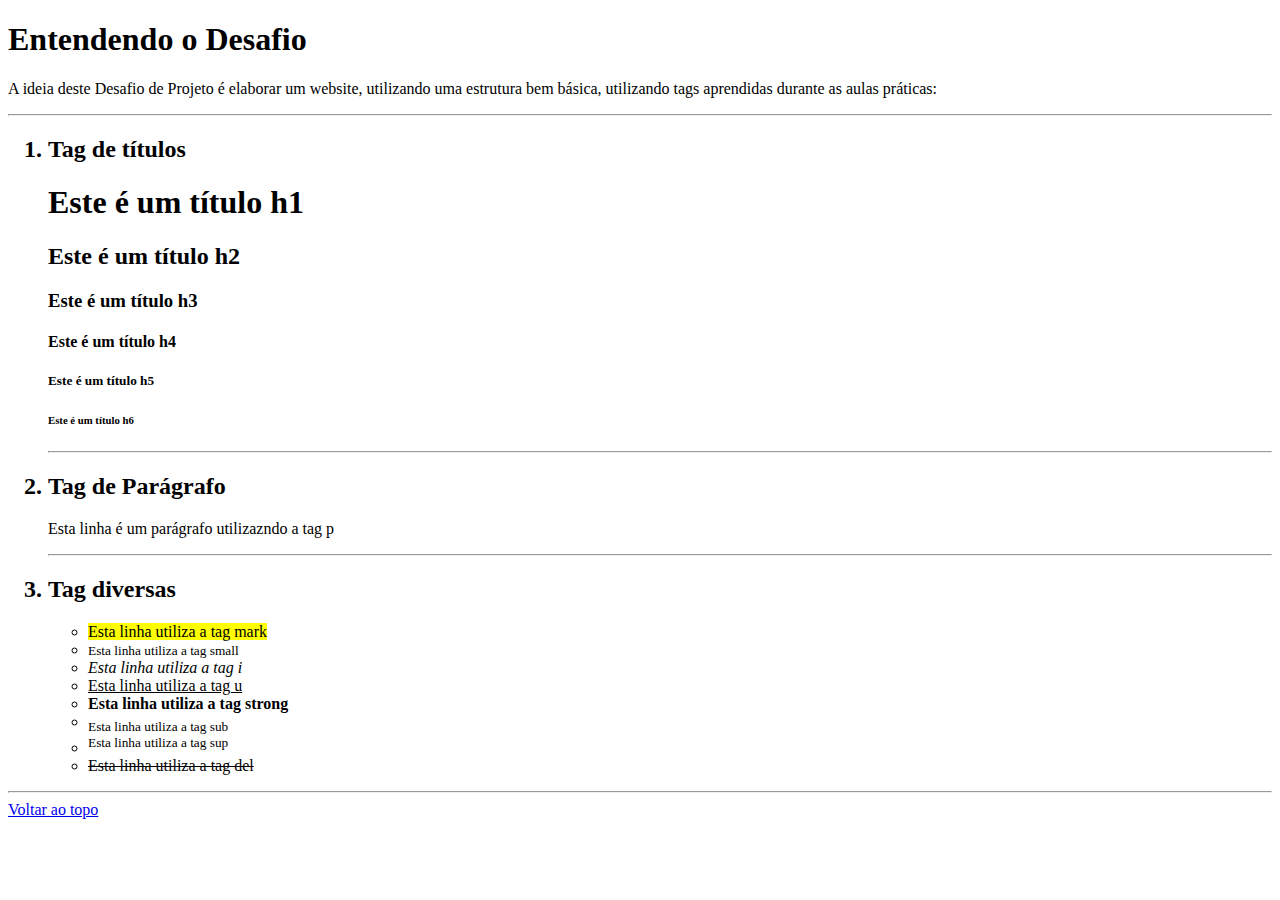
<file: Desafios/index.html>
<!DOCTYPE html>
<html lang="en">
<head>
    <meta charset="UTF-8">
    <meta name="viewport" content="width=device-width, initial-scale=1.0">
    <title>Document</title>
</head>
<body>

    <h1 id="topo">Entendendo o Desafio</h1>
 
<p>A ideia deste Desafio de Projeto é elaborar um website, utilizando uma estrutura bem básica, utilizando tags aprendidas durante as aulas práticas:</p>
 
<hr>

<ol>
    <h2><li>Tag de títulos</h2>
        
            <p> <h1>Este é um título h1</h1> 
                <h2>Este é um título h2</h2>
                <h3>Este é um título h3</h3>
                <h4>Este é um título h4</h4>
                <h5>Este é um título h5</h5>
                <h6>Este é um título h6</h6>
            </p>
    </li>
    <hr>
    <h2><li>Tag de Parágrafo</h2>
            <p>Esta linha é um parágrafo utilizazndo a tag p</p>
    </li>
    <hr>
    <h2><li>Tag diversas</h2>
        <ul>
            <li><mark>Esta linha utiliza a tag mark</mark></li>
            <li><small>Esta linha utiliza a tag small</small></li>
            <li><i>Esta linha utiliza a tag i</i></li>
            <li><u>Esta linha utiliza a tag u</u></li>
            <li><strong>Esta linha utiliza a tag strong</strong></li>
            <li><sub>Esta linha utiliza a tag sub</sub></li>
            <li><sup>Esta linha utiliza a tag sup</sup></li>
            <li><del>Esta linha utiliza a tag del</del></li>
        </ul>      
    </li>
</ol>
<hr>
<a href="#topo">Voltar ao topo</a>

</html>
</file>
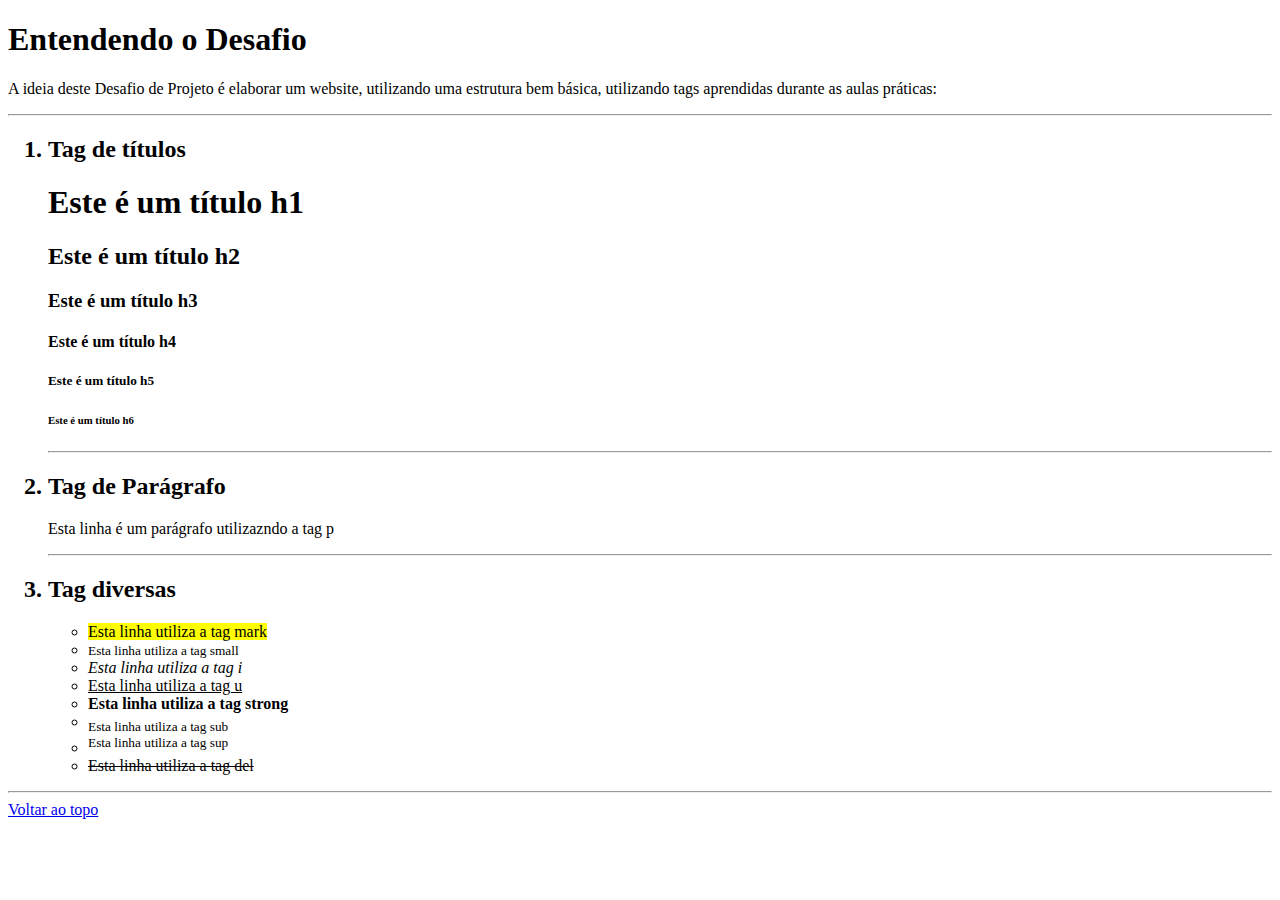
<file: Desafios/Desafio_1/index.html>
<!DOCTYPE html>
<html lang="en">
<head>
    <meta charset="UTF-8">
    <meta name="viewport" content="width=device-width, initial-scale=1.0">
    <title>Desafio 1</title>
</head>
<body>

    <h1 id="topo">Entendendo o Desafio</h1>
 
<p>A ideia deste Desafio de Projeto é elaborar um website, utilizando uma estrutura bem básica, utilizando tags aprendidas durante as aulas práticas:</p>
 
<hr>

<ol>
    <h2><li>Tag de títulos</h2>
        
            <p> <h1>Este é um título h1</h1> 
                <h2>Este é um título h2</h2>
                <h3>Este é um título h3</h3>
                <h4>Este é um título h4</h4>
                <h5>Este é um título h5</h5>
                <h6>Este é um título h6</h6>
            </p>
    </li>
    <hr>
    <h2><li>Tag de Parágrafo</h2>
            <p>Esta linha é um parágrafo utilizazndo a tag p</p>
    </li>
    <hr>
    <h2><li>Tag diversas</h2>
        <ul>
            <li><mark>Esta linha utiliza a tag mark</mark></li>
            <li><small>Esta linha utiliza a tag small</small></li>
            <li><i>Esta linha utiliza a tag i</i></li>
            <li><u>Esta linha utiliza a tag u</u></li>
            <li><strong>Esta linha utiliza a tag strong</strong></li>
            <li><sub>Esta linha utiliza a tag sub</sub></li>
            <li><sup>Esta linha utiliza a tag sup</sup></li>
            <li><del>Esta linha utiliza a tag del</del></li>
        </ul>      
    </li>
</ol>
<hr>
<a href="#topo">Voltar ao topo</a>

</html>
</file>
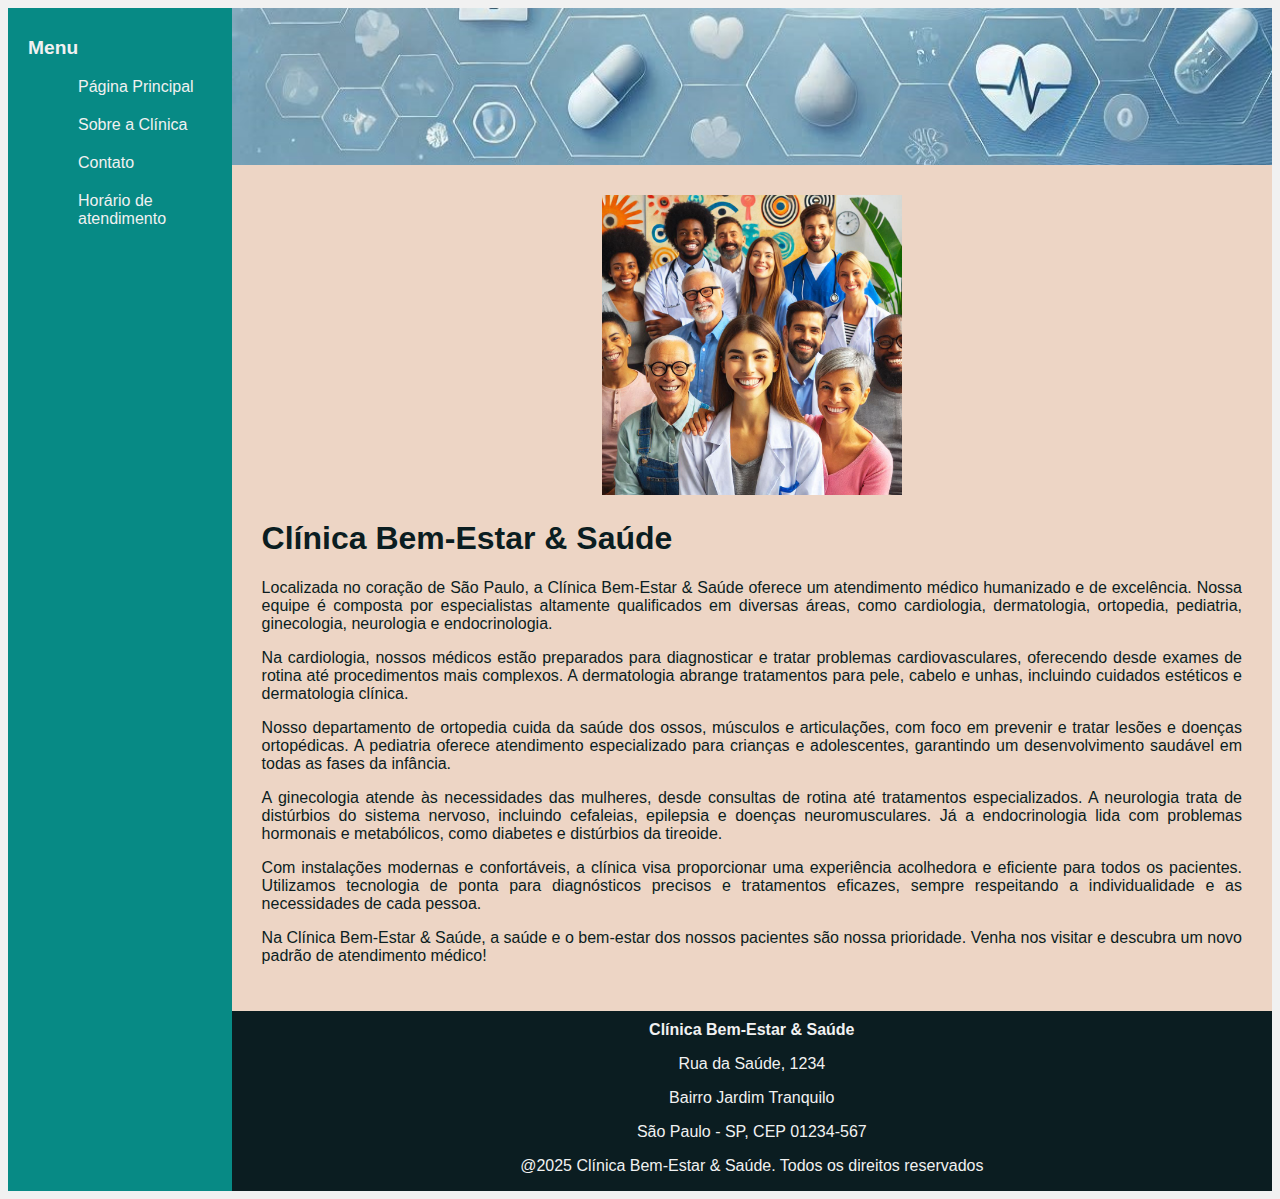
<file: Desafios/Desafio_2/index.html>
<!DOCTYPE html>
<html lang="en">
<head>
    <meta charset="UTF-8">
    <meta name="viewport" content="width=device-width, initial-scale=1.0">
    <title>Desafio 2</title>
    <link rel="stylesheet" href="./style.css">
</head>
<body>
    <div class="wrapper">
        <div class="menu">
            <p>Menu</p>
            <ul>
                <li><a href="index.html">Página Principal</a></li>
                <li><a href="about.html">Sobre a Clínica</a></li>
                <li><a href="contact.html">Contato</a></li>
                <li><a href="opening.html">Horário de atendimento</a></li>
            </ul>
        </div>
        <div class="main">
            <div class="header">
                <img src="./assets/header.png" alt="" width="100%" height="100%">
            </div>
            <div class="content">
                <div class="content-img">
                    <img src="./assets/staff.png" alt="Medicos e pacientes de diferentes etinias e sexo sorrindo" width="" height="300px" >
                </div>
                <h1>Clínica Bem-Estar & Saúde</h1>
                <p>Localizada no coração de São Paulo, a Clínica Bem-Estar & Saúde oferece um atendimento médico humanizado e de excelência. 
                    Nossa equipe é composta por especialistas altamente qualificados em diversas áreas, como cardiologia, dermatologia, ortopedia, 
                    pediatria, ginecologia, neurologia e endocrinologia.</p>
                <p>Na cardiologia, nossos médicos estão preparados para diagnosticar e tratar problemas cardiovasculares, oferecendo desde exames de rotina até procedimentos mais complexos. 
                    A dermatologia abrange tratamentos para pele, cabelo e unhas, incluindo cuidados estéticos e dermatologia clínica.</p>
                <p>Nosso departamento de ortopedia cuida da saúde dos ossos, músculos e articulações, com foco em prevenir e tratar lesões e doenças ortopédicas. 
                    A pediatria oferece atendimento especializado para crianças e adolescentes, garantindo um desenvolvimento saudável em todas as fases da infância.</p>
                <p>A ginecologia atende às necessidades das mulheres, desde consultas de rotina até tratamentos especializados. A neurologia trata de distúrbios do sistema nervoso, incluindo cefaleias, epilepsia e doenças neuromusculares. 
                    Já a endocrinologia lida com problemas hormonais e metabólicos, como diabetes e distúrbios da tireoide.</p>
                <p>Com instalações modernas e confortáveis, a clínica visa proporcionar uma experiência acolhedora e eficiente para todos os pacientes. 
                    Utilizamos tecnologia de ponta para diagnósticos precisos e tratamentos eficazes, sempre respeitando a individualidade e as necessidades de cada pessoa.</p>
                <p>Na Clínica Bem-Estar & Saúde, a saúde e o bem-estar dos nossos pacientes são nossa prioridade. Venha nos visitar e descubra um novo padrão de atendimento médico!</p>

            </div>
            <div class="footer">
                <strong>Clínica Bem-Estar & Saúde</strong>
                <p>Rua da Saúde, 1234</p>
                <p>Bairro Jardim Tranquilo</p>
                <p>São Paulo - SP, CEP 01234-567</p>
                <p>@2025 Clínica Bem-Estar & Saúde. Todos os direitos reservados</p>
            </div>
        </div>
    </div>
</body>
</html>
</file>
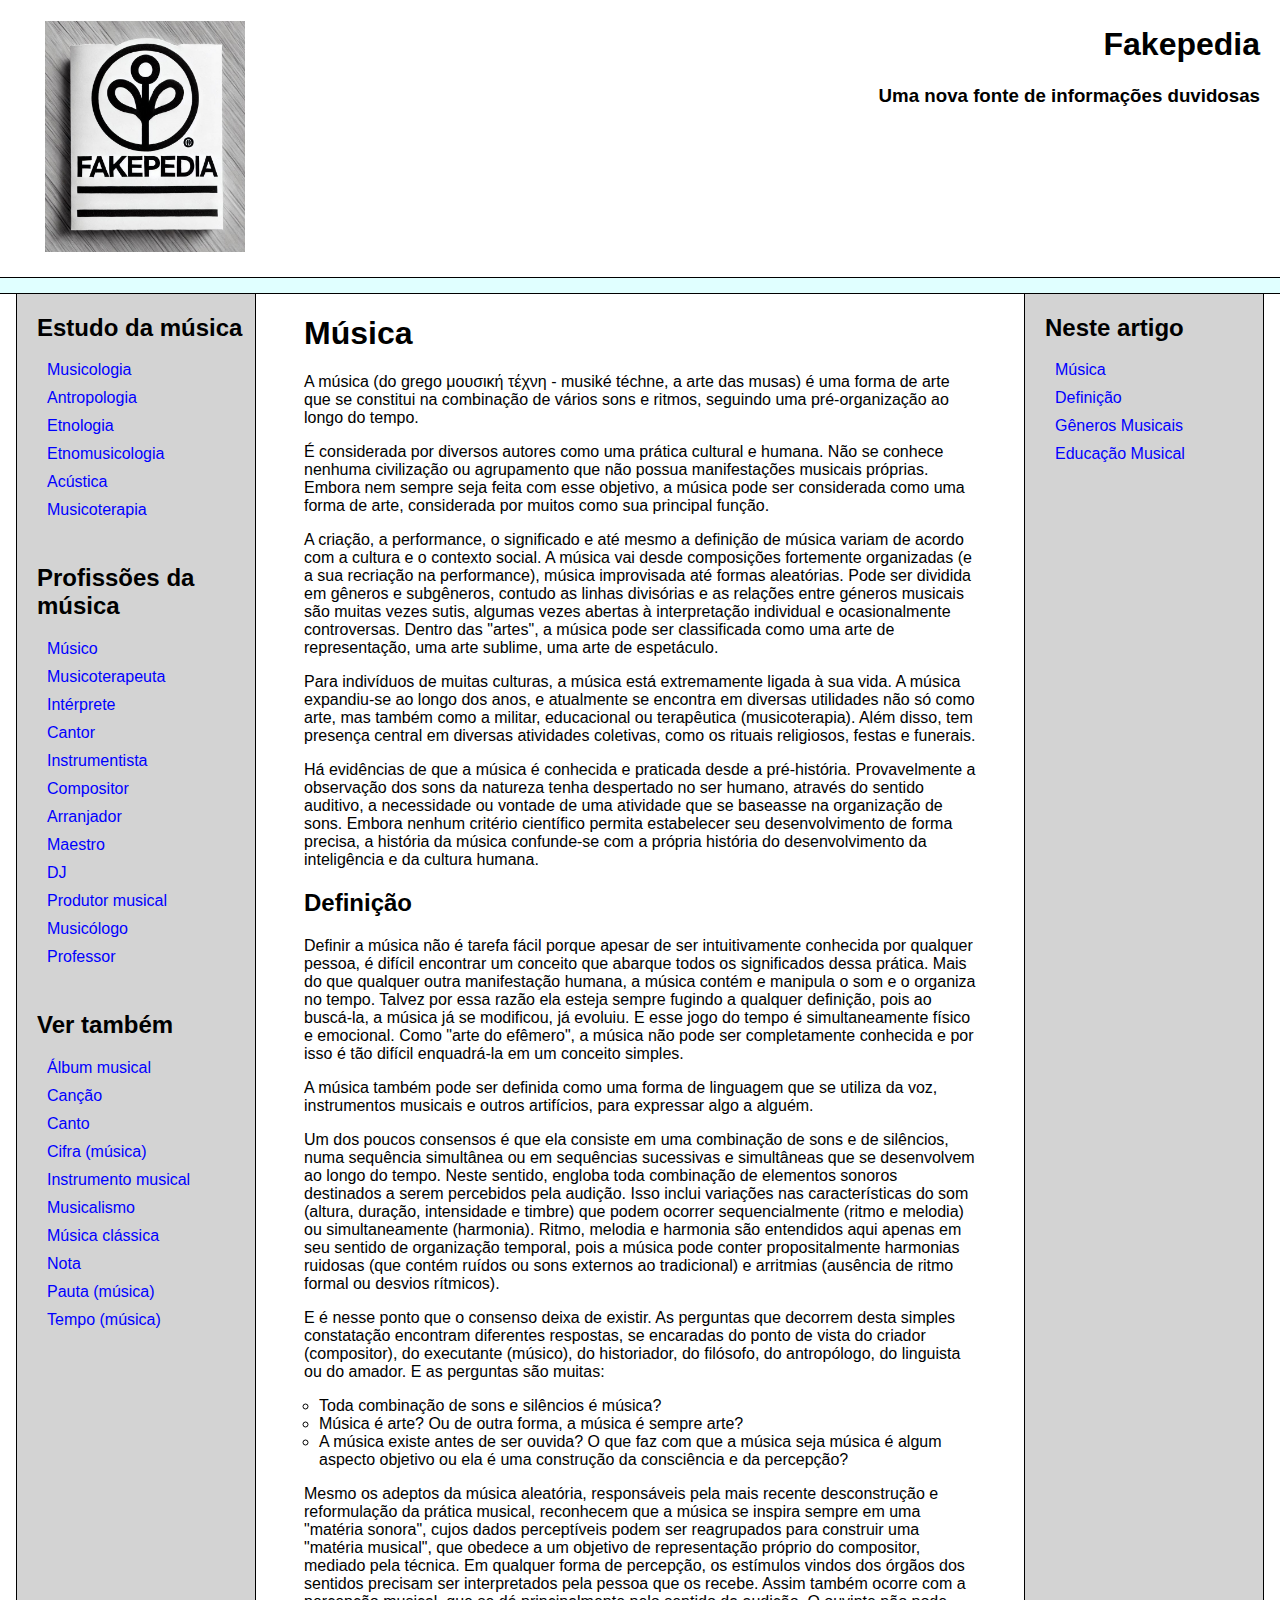
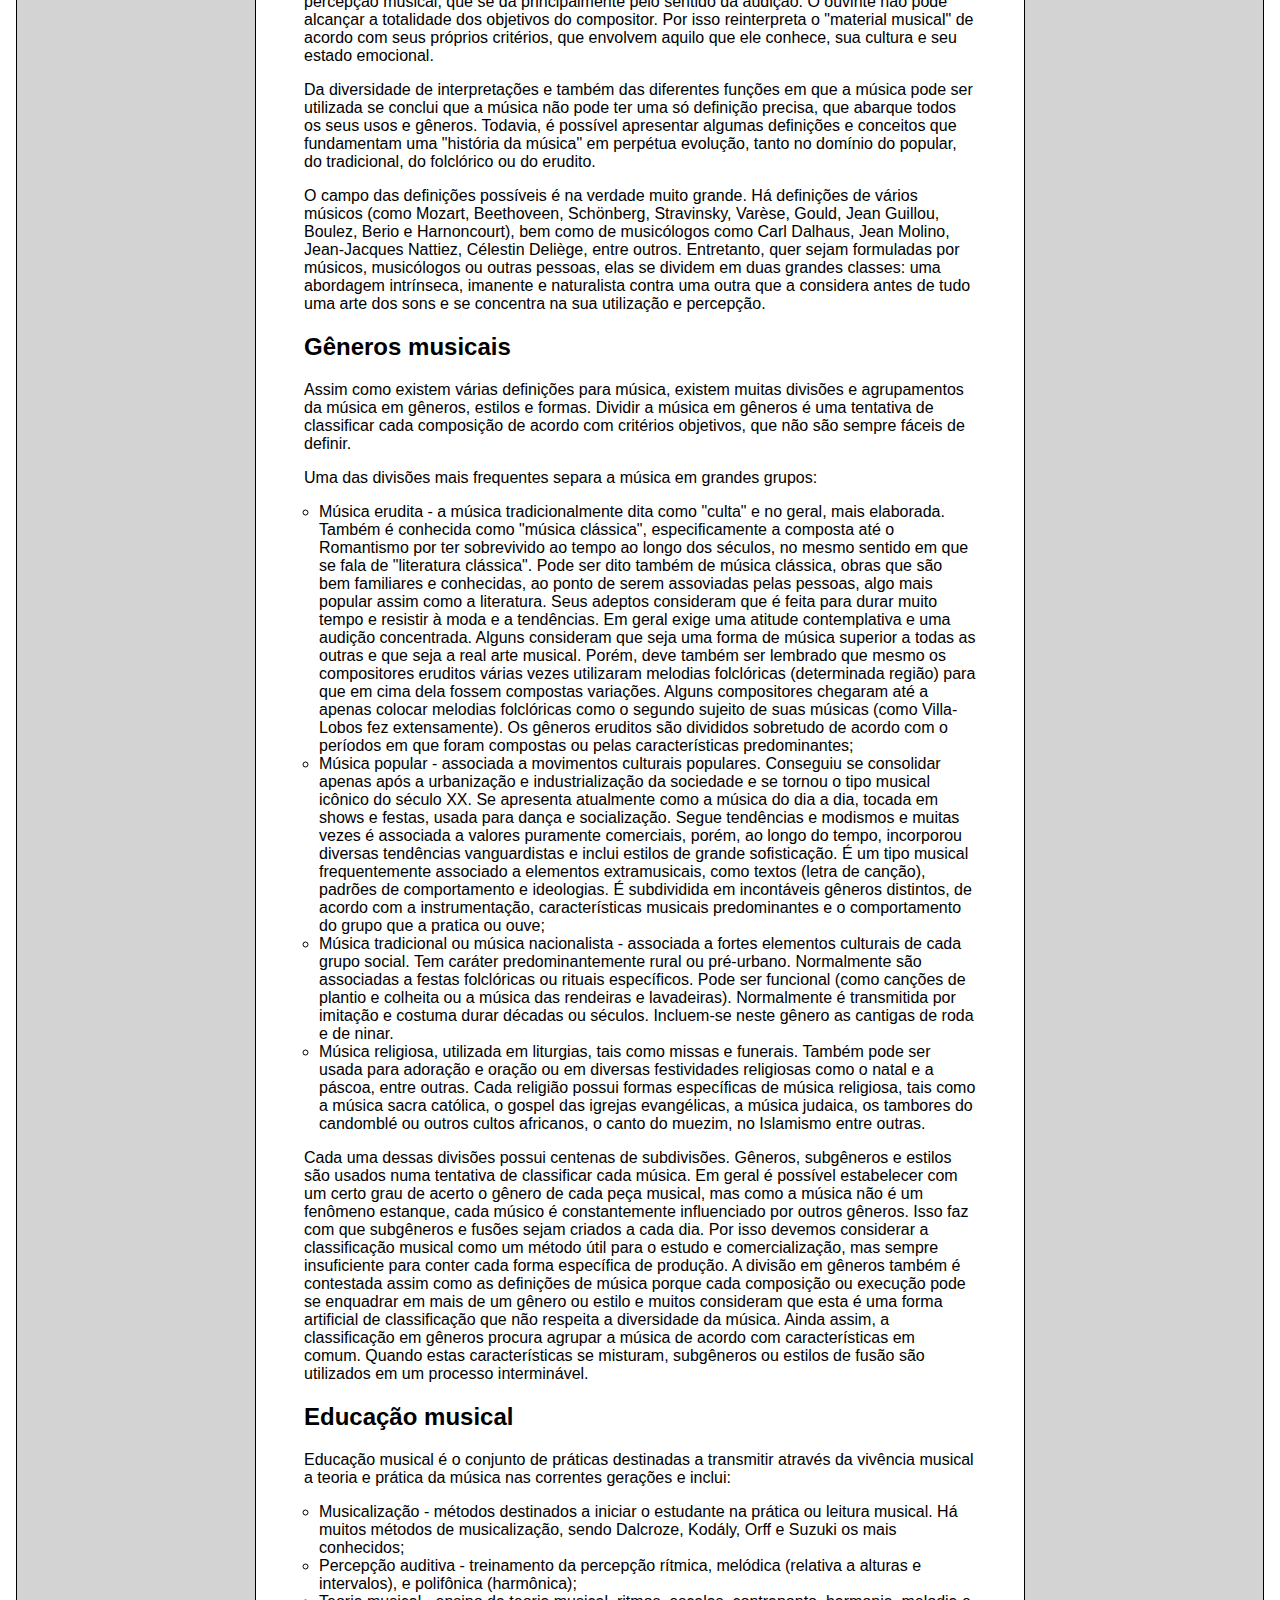
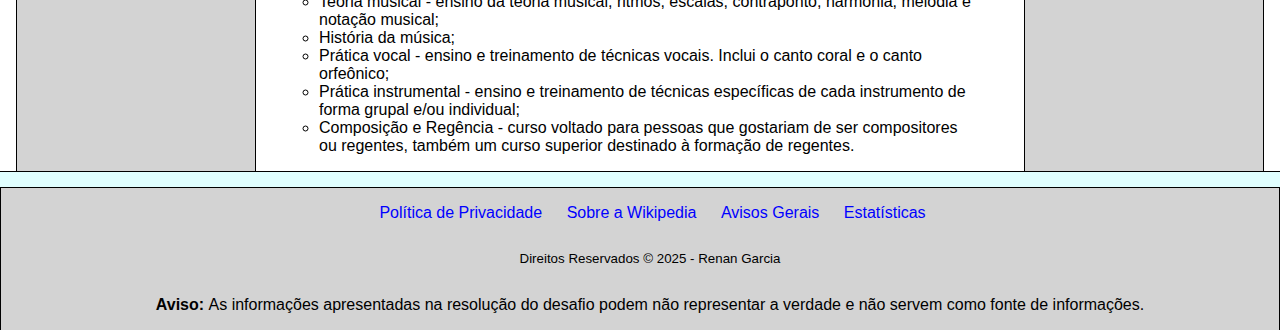
<file: Desafios/Desafio_3/index.html>
<!DOCTYPE html>
<html lang="pt-br">

<head>
    <meta charset="UTF-8">
    <meta http-equiv="X-UA-Compatible" content="IE=edge">
    <meta name="viewport" content="width=device-width, initial-scale=1.0">
    <title>Fakepedia - Musica</title>
    <link rel="stylesheet" href="assets/css/style.css">
</head>

<body>
    <header>
            <figure class="logo">
                <img src="assets/images/logo.png" width="200" />
            </figure>
            <div class="fakepedia">
                <h1>Fakepedia</h1>
                <h3>Uma nova fonte de informações duvidosas</h3>
            </div>
    </header>

    <div class="bar"></div>

    <div class="content">
        <nav class="sidebar">
            <h2>Estudo da música</h2>
            <ul>
                <li><a href="https://pt.wikipedia.org/wiki/Musicologia">Musicologia</a></li>
                <li><a href="https://pt.wikipedia.org/wiki/Antropologia">Antropologia</a></li>
                <li><a href="https://pt.wikipedia.org/wiki/Etnologia">Etnologia</a></li>
                <li><a href="https://pt.wikipedia.org/wiki/Etnomusicologia">Etnomusicologia</a></li>
                <li><a href="https://pt.wikipedia.org/wiki/Ac%C3%BAstica">Acústica</a></li>
                <li><a href="https://pt.wikipedia.org/wiki/Musicoterapia">Musicoterapia</a></li>
            </ul>
            <h2>Profissões da música</h2>
            <ul>
                <li><a href="https://pt.wikipedia.org/wiki/M%C3%BAsico">Músico</a></li>
                <li><a href="https://pt.wikipedia.org/wiki/Musicoterapeuta">Musicoterapeuta</a></li>
                <li><a href="https://pt.wikipedia.org/wiki/Int%C3%A9rprete">Intérprete</a></li>
                <li><a href="https://pt.wikipedia.org/wiki/Cantor">Cantor</a></li>
                <li><a href="https://pt.wikipedia.org/wiki/Instrumentista">Instrumentista</a></li>
                <li><a href="https://pt.wikipedia.org/wiki/Compositor">Compositor</a></li>
                <li><a href="https://pt.wikipedia.org/wiki/Arranjador">Arranjador</a></li>
                <li><a href="https://pt.wikipedia.org/wiki/Maestro">Maestro</a></li>
                <li><a href="https://pt.wikipedia.org/wiki/DJ">DJ</a></li>
                <li><a href="https://pt.wikipedia.org/wiki/Produtor_musical">Produtor musical</a></li>
                <li><a href="https://pt.wikipedia.org/wiki/Music%C3%B3logo">Musicólogo</a></li>
                <li><a href="https://pt.wikipedia.org/wiki/Professor">Professor</a></li>
            </ul>
            <h2>Ver também</h2>
            <ul>
                <li><a href="https://pt.wikipedia.org/wiki/%C3%81lbum_musical">Álbum musical</a></li>
                <li><a href="https://pt.wikipedia.org/wiki/Can%C3%A7%C3%A3o">Canção</a></li>
                <li><a href="https://pt.wikipedia.org/wiki/Vocal">Canto</a></li>
                <li><a href="https://pt.wikipedia.org/wiki/Cifra_(m%C3%BAsica)">Cifra (música)</a></li>
                <li><a href="https://pt.wikipedia.org/wiki/Instrumento_musical">Instrumento musical</a></li>
                <li><a href="https://pt.wikipedia.org/wiki/Musicalismo">Musicalismo</a></li>
                <li><a href="https://pt.wikipedia.org/wiki/M%C3%BAsica_cl%C3%A1ssica">Música clássica</a></li>
                <li><a href="https://pt.wikipedia.org/wiki/Nota">Nota</a></li>
                <li><a href="https://pt.wikipedia.org/wiki/Pauta_(m%C3%BAsica)">Pauta (música)</a></li>
                <li><a href="https://pt.wikipedia.org/wiki/Tempo_(m%C3%BAsica)">Tempo (música)</a></li>
            </ul>
        </nav>

        <main>
            <article>
                <h1 id="musica">Música</h1>
                <p>A música (do grego μουσική τέχνη - musiké téchne, a arte das musas) é uma forma de arte que se constitui na combinação de vários sons e ritmos, seguindo uma pré-organização ao longo do tempo.</p>
                <p>É considerada por diversos autores como uma prática cultural e humana. Não se conhece nenhuma civilização ou agrupamento que não possua manifestações musicais próprias. Embora nem sempre seja feita com esse objetivo, a música pode ser considerada como uma forma de arte, considerada por muitos como sua principal função.</p>
                <p>A criação, a performance, o significado e até mesmo a definição de música variam de acordo com a cultura e o contexto social. A música vai desde composições fortemente organizadas (e a sua recriação na performance), música improvisada até formas aleatórias. Pode ser dividida em gêneros e subgêneros, contudo as linhas divisórias e as relações entre géneros musicais são muitas vezes sutis, algumas vezes abertas à interpretação individual e ocasionalmente controversas. Dentro das "artes", a música pode ser classificada como uma arte de representação, uma arte sublime, uma arte de espetáculo.</p>
                <p>Para indivíduos de muitas culturas, a música está extremamente ligada à sua vida. A música expandiu-se ao longo dos anos, e atualmente se encontra em diversas utilidades não só como arte, mas também como a militar, educacional ou terapêutica (musicoterapia). Além disso, tem presença central em diversas atividades coletivas, como os rituais religiosos, festas e funerais.</p>
                <p>Há evidências de que a música é conhecida e praticada desde a pré-história. Provavelmente a observação dos sons da natureza tenha despertado no ser humano, através do sentido auditivo, a necessidade ou vontade de uma atividade que se baseasse na organização de sons. Embora nenhum critério científico permita estabelecer seu desenvolvimento de forma precisa, a história da música confunde-se com a própria história do desenvolvimento da inteligência e da cultura humana.</p>
                <h2 id="definicao">Definição</h2>
                <p>Definir a música não é tarefa fácil porque apesar de ser intuitivamente conhecida por qualquer pessoa, é difícil encontrar um conceito que abarque todos os significados dessa prática. Mais do que qualquer outra manifestação humana, a música contém e manipula o som e o organiza no tempo. Talvez por essa razão ela esteja sempre fugindo a qualquer definição, pois ao buscá-la, a música já se modificou, já evoluiu. E esse jogo do tempo é simultaneamente físico e emocional. Como "arte do efêmero", a música não pode ser completamente conhecida e por isso é tão difícil enquadrá-la em um conceito simples.</p>
                <p>A música também pode ser definida como uma forma de linguagem que se utiliza da voz, instrumentos musicais e outros artifícios, para expressar algo a alguém.</p>
                <p>Um dos poucos consensos é que ela consiste em uma combinação de sons e de silêncios, numa sequência simultânea ou em sequências sucessivas e simultâneas que se desenvolvem ao longo do tempo. Neste sentido, engloba toda combinação de elementos sonoros destinados a serem percebidos pela audição. Isso inclui variações nas características do som (altura, duração, intensidade e timbre) que podem ocorrer sequencialmente (ritmo e melodia) ou simultaneamente (harmonia). Ritmo, melodia e harmonia são entendidos aqui apenas em seu sentido de organização temporal, pois a música pode conter propositalmente harmonias ruidosas (que contém ruídos ou sons externos ao tradicional) e arritmias (ausência de ritmo formal ou desvios rítmicos).</p>
                <p>E é nesse ponto que o consenso deixa de existir. As perguntas que decorrem desta simples constatação encontram diferentes respostas, se encaradas do ponto de vista do criador (compositor), do executante (músico), do historiador, do filósofo, do antropólogo, do linguista ou do amador. E as perguntas são muitas:</p>
                <ul>
                    <li>Toda combinação de sons e silêncios é música?</li>
                    <li>Música é arte? Ou de outra forma, a música é sempre arte?</li>
                    <li>A música existe antes de ser ouvida? O que faz com que a música seja música é algum aspecto objetivo ou ela é uma construção da consciência e da percepção?</li>
                </ul>
                <p>Mesmo os adeptos da música aleatória, responsáveis pela mais recente desconstrução e reformulação da prática musical, reconhecem que a música se inspira sempre em uma "matéria sonora", cujos dados perceptíveis podem ser reagrupados para construir uma "matéria musical", que obedece a um objetivo de representação próprio do compositor, mediado pela técnica. Em qualquer forma de percepção, os estímulos vindos dos órgãos dos sentidos precisam ser interpretados pela pessoa que os recebe. Assim também ocorre com a percepção musical, que se dá principalmente pelo sentido da audição. O ouvinte não pode alcançar a totalidade dos objetivos do compositor. Por isso reinterpreta o "material musical" de acordo com seus próprios critérios, que envolvem aquilo que ele conhece, sua cultura e seu estado emocional.</p>
                <p>Da diversidade de interpretações e também das diferentes funções em que a música pode ser utilizada se conclui que a música não pode ter uma só definição precisa, que abarque todos os seus usos e gêneros. Todavia, é possível apresentar algumas definições e conceitos que fundamentam uma "história da música" em perpétua evolução, tanto no domínio do popular, do tradicional, do folclórico ou do erudito.</p>
                <p>O campo das definições possíveis é na verdade muito grande. Há definições de vários músicos (como Mozart, Beethoveen, Schönberg, Stravinsky, Varèse, Gould, Jean Guillou, Boulez, Berio e Harnoncourt), bem como de musicólogos como Carl Dalhaus, Jean Molino, Jean-Jacques Nattiez, Célestin Deliège, entre outros. Entretanto, quer sejam formuladas por músicos, musicólogos ou outras pessoas, elas se dividem em duas grandes classes: uma abordagem intrínseca, imanente e naturalista contra uma outra que a considera antes de tudo uma arte dos sons e se concentra na sua utilização e percepção.</p>
                <h2 id="generos">Gêneros musicais</h2>
                <p>Assim como existem várias definições para música, existem muitas divisões e agrupamentos da música em gêneros, estilos e formas. Dividir a música em gêneros é uma tentativa de classificar cada composição de acordo com critérios objetivos, que não são sempre fáceis de definir.</p>
                <p>Uma das divisões mais frequentes separa a música em grandes grupos:</p>
                <ul>
                    <li>Música erudita - a música tradicionalmente dita como "culta" e no geral, mais elaborada. Também é conhecida como "música clássica", especificamente a composta até o Romantismo por ter sobrevivido ao tempo ao longo dos séculos, no mesmo sentido em que se fala de "literatura clássica". Pode ser dito também de música clássica, obras que são bem familiares e conhecidas, ao ponto de serem assoviadas pelas pessoas, algo mais popular assim como a literatura. Seus adeptos consideram que é feita para durar muito tempo e resistir à moda e a tendências. Em geral exige uma atitude contemplativa e uma audição concentrada. Alguns consideram que seja uma forma de música superior a todas as outras e que seja a real arte musical. Porém, deve também ser lembrado que mesmo os compositores eruditos várias vezes utilizaram melodias folclóricas (determinada região) para que em cima dela fossem compostas variações. Alguns compositores chegaram até a apenas colocar melodias folclóricas como o segundo sujeito de suas músicas (como Villa-Lobos fez extensamente). Os gêneros eruditos são divididos sobretudo de acordo com o períodos em que foram compostas ou pelas características predominantes;</li>
                    <li>Música popular - associada a movimentos culturais populares. Conseguiu se consolidar apenas após a urbanização e industrialização da sociedade e se tornou o tipo musical icônico do século XX. Se apresenta atualmente como a música do dia a dia, tocada em shows e festas, usada para dança e socialização. Segue tendências e modismos e muitas vezes é associada a valores puramente comerciais, porém, ao longo do tempo, incorporou diversas tendências vanguardistas e inclui estilos de grande sofisticação. É um tipo musical frequentemente associado a elementos extramusicais, como textos (letra de canção), padrões de comportamento e ideologias. É subdividida em incontáveis gêneros distintos, de acordo com a instrumentação, características musicais predominantes e o comportamento do grupo que a pratica ou ouve;</li>
                    <li>Música tradicional ou música nacionalista - associada a fortes elementos culturais de cada grupo social. Tem caráter predominantemente rural ou pré-urbano. Normalmente são associadas a festas folclóricas ou rituais específicos. Pode ser funcional (como canções de plantio e colheita ou a música das rendeiras e lavadeiras). Normalmente é transmitida por imitação e costuma durar décadas ou séculos. Incluem-se neste gênero as cantigas de roda e de ninar.</li>
                    <li>Música religiosa, utilizada em liturgias, tais como missas e funerais. Também pode ser usada para adoração e oração ou em diversas festividades religiosas como o natal e a páscoa, entre outras. Cada religião possui formas específicas de música religiosa, tais como a música sacra católica, o gospel das igrejas evangélicas, a música judaica, os tambores do candomblé ou outros cultos africanos, o canto do muezim, no Islamismo entre outras.</li>
                </ul>
                <p>Cada uma dessas divisões possui centenas de subdivisões. Gêneros, subgêneros e estilos são usados numa tentativa de classificar cada música. Em geral é possível estabelecer com um certo grau de acerto o gênero de cada peça musical, mas como a música não é um fenômeno estanque, cada músico é constantemente influenciado por outros gêneros. Isso faz com que subgêneros e fusões sejam criados a cada dia. Por isso devemos considerar a classificação musical como um método útil para o estudo e comercialização, mas sempre insuficiente para conter cada forma específica de produção. A divisão em gêneros também é contestada assim como as definições de música porque cada composição ou execução pode se enquadrar em mais de um gênero ou estilo e muitos consideram que esta é uma forma artificial de classificação que não respeita a diversidade da música. Ainda assim, a classificação em gêneros procura agrupar a música de acordo com características em comum. Quando estas características se misturam, subgêneros ou estilos de fusão são utilizados em um processo interminável.</p>
                <h2 id="educacao">Educação musical</h2>
                <p>Educação musical é o conjunto de práticas destinadas a transmitir através da vivência musical a teoria e prática da música nas correntes gerações e inclui:</p>
                <ul>
                    <li>Musicalização - métodos destinados a iniciar o estudante na prática ou leitura musical. Há muitos métodos de musicalização, sendo Dalcroze, Kodály, Orff e Suzuki os mais conhecidos;</li>
                    <li>Percepção auditiva - treinamento da percepção rítmica, melódica (relativa a alturas e intervalos), e polifônica (harmônica);</li>
                    <li>Teoria musical - ensino da teoria musical, ritmos, escalas, contraponto, harmonia, melodia e notação musical;</li>
                    <li>História da música;</li>
                    <li>Prática vocal - ensino e treinamento de técnicas vocais. Inclui o canto coral e o canto orfeônico;</li>
                    <li>Prática instrumental - ensino e treinamento de técnicas específicas de cada instrumento de forma grupal e/ou individual;</li>
                    <li>Composição e Regência - curso voltado para pessoas que gostariam de ser compositores ou regentes, também um curso superior destinado à formação de regentes.</li>
                </ul>
            </article>
        </main>

        <nav class="navanchors">

            <h2>Neste artigo</h2>
            <ul>
                <li><a href="#musica">Música</a></li>
                <li><a href="#definicao">Definição</a></li>
                <li><a href="#generos">Gêneros Musicais</a></li>
                <li><a href="#educacao">Educação Musical</a></li>
            </ul>
        </nav>
    </div>

    <footer>
        <div class="bar"></div>
            <nav class="navfooter">
                <ul>
                    <li><a href="https://foundation.wikimedia.org/wiki/Special:MyLanguage/Policy:Privacy_policy/pt-br">Política de Privacidade</a></li>
                    <li><a href="https://pt.wikipedia.org/wiki/Wikip%C3%A9dia:Sobre">Sobre a Wikipedia</a></li>
                    <li><a href="https://pt.wikipedia.org/wiki/Wikip%C3%A9dia:Aviso_geral">Avisos Gerais</a></li>
                    <li><a href="https://stats.wikimedia.org/#/pt.wikipedia.org">Estatísticas</a></li>
                </ul>
                <small><p>Direitos Reservados &copy; 2025 - Renan Garcia</p></small>
                <p><strong>Aviso: </strong>As informações apresentadas na resolução do desafio podem não representar a verdade e não servem como fonte de informações.</p></strong>
            </nav>
    </footer>
</body>

</html>
</file>
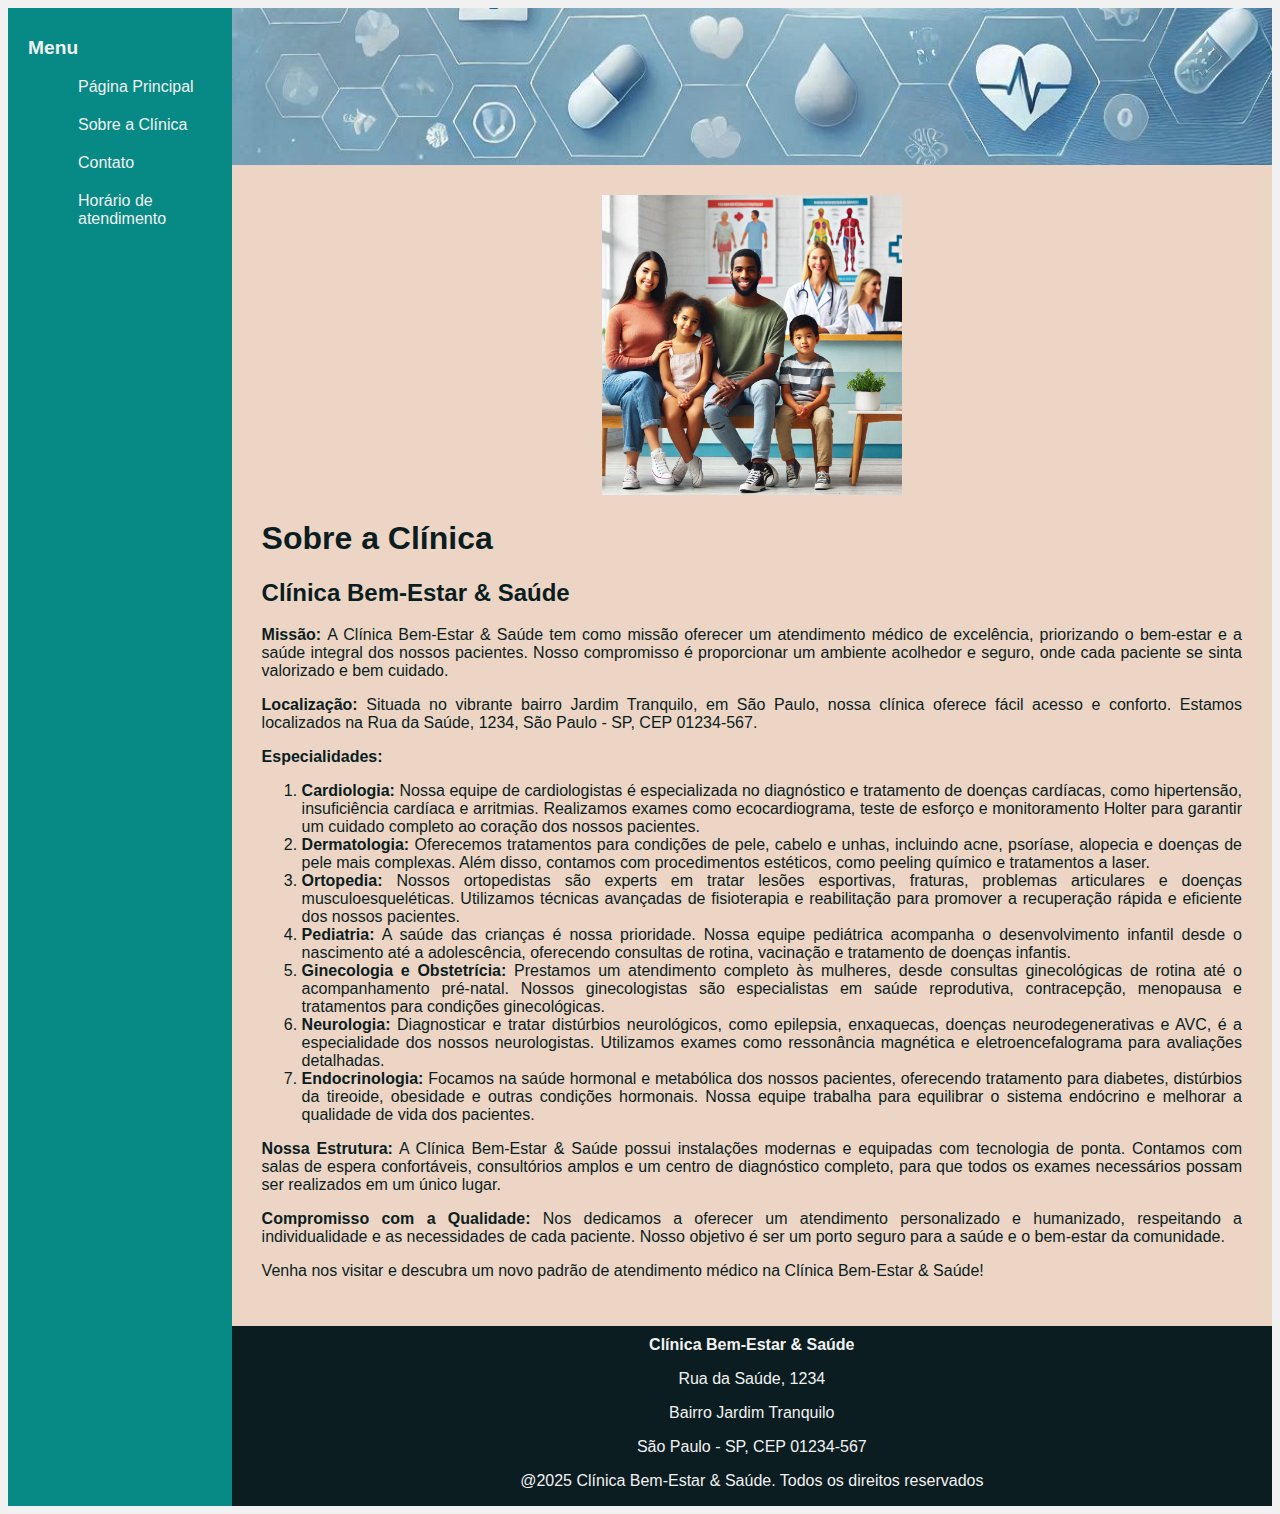
<file: Desafios/Desafio_2/about.html>
<!DOCTYPE html>
<html lang="en">
<head>
    <meta charset="UTF-8">
    <meta name="viewport" content="width=device-width, initial-scale=1.0">
    <title>Desafio 2</title>
    <link rel="stylesheet" href="./style.css">
</head>
<body>
    <div class="wrapper">
        <div class="menu">
            <p>Menu</p>
            <ul>
                <li><a href="index.html">Página Principal</a></li>
                <li><a href="about.html">Sobre a Clínica</a></li>
                <li><a href="contact.html">Contato</a></li>
                <li><a href="opening.html">Horário de atendimento</a></li>
            </ul>
        </div>
        <div class="main">
            <div class="header">
                <img src="./assets/header.png" alt="" width="100%" height="100%">
            </div>
            <div class="content">
                <div class="content-img">
                    <img src="./assets/img2.png" alt="Familia sendo atendida na clinica medica" width="" height="300px" >
                </div>
                <h1>Sobre a Clínica</h1>
                <h2>Clínica Bem-Estar & Saúde</h2>
                <p> <strong>Missão: </strong>A Clínica Bem-Estar & Saúde tem como missão oferecer um atendimento médico de excelência, priorizando o bem-estar e a saúde integral dos nossos pacientes. Nosso compromisso é proporcionar um ambiente acolhedor e seguro, onde cada paciente se sinta valorizado e bem cuidado.</p>
                
                <p><strong>Localização: </strong>Situada no vibrante bairro Jardim Tranquilo, em São Paulo, nossa clínica oferece fácil acesso e conforto. Estamos localizados na Rua da Saúde, 1234, São Paulo - SP, CEP 01234-567.</p>
                
                <p><strong>Especialidades:</strong></p>
                <ol>
                    <li><strong>Cardiologia:</strong> Nossa equipe de cardiologistas é especializada no diagnóstico e tratamento de doenças cardíacas, como hipertensão, insuficiência cardíaca e arritmias. Realizamos exames como ecocardiograma, teste de esforço e monitoramento Holter para garantir um cuidado completo ao coração dos nossos pacientes.</li>
                    <li><strong>Dermatologia:</strong> Oferecemos tratamentos para condições de pele, cabelo e unhas, incluindo acne, psoríase, alopecia e doenças de pele mais complexas. Além disso, contamos com procedimentos estéticos, como peeling químico e tratamentos a laser.</li>
                    <li><strong>Ortopedia:</strong> Nossos ortopedistas são experts em tratar lesões esportivas, fraturas, problemas articulares e doenças musculoesqueléticas. Utilizamos técnicas avançadas de fisioterapia e reabilitação para promover a recuperação rápida e eficiente dos nossos pacientes.</li>
                    <li><strong>Pediatria:</strong> A saúde das crianças é nossa prioridade. Nossa equipe pediátrica acompanha o desenvolvimento infantil desde o nascimento até a adolescência, oferecendo consultas de rotina, vacinação e tratamento de doenças infantis.</li>
                    <li><strong>Ginecologia e Obstetrícia: </strong>Prestamos um atendimento completo às mulheres, desde consultas ginecológicas de rotina até o acompanhamento pré-natal. Nossos ginecologistas são especialistas em saúde reprodutiva, contracepção, menopausa e tratamentos para condições ginecológicas.</li>
                    <li><strong>Neurologia: </strong>Diagnosticar e tratar distúrbios neurológicos, como epilepsia, enxaquecas, doenças neurodegenerativas e AVC, é a especialidade dos nossos neurologistas. Utilizamos exames como ressonância magnética e eletroencefalograma para avaliações detalhadas.</li>
                    <li><strong>Endocrinologia: </strong>Focamos na saúde hormonal e metabólica dos nossos pacientes, oferecendo tratamento para diabetes, distúrbios da tireoide, obesidade e outras condições hormonais. Nossa equipe trabalha para equilibrar o sistema endócrino e melhorar a qualidade de vida dos pacientes.</li>
                </ol>
                <p><strong>Nossa Estrutura:</strong> A Clínica Bem-Estar & Saúde possui instalações modernas e equipadas com tecnologia de ponta. Contamos com salas de espera confortáveis, consultórios amplos e um centro de diagnóstico completo, para que todos os exames necessários possam ser realizados em um único lugar.</p>
                <p><strong>Compromisso com a Qualidade:</strong> Nos dedicamos a oferecer um atendimento personalizado e humanizado, respeitando a individualidade e as necessidades de cada paciente. Nosso objetivo é ser um porto seguro para a saúde e o bem-estar da comunidade.</p>
                <p>Venha nos visitar e descubra um novo padrão de atendimento médico na Clínica Bem-Estar & Saúde!</p>
            </div>
            <div class="footer">
                <strong>Clínica Bem-Estar & Saúde</strong>
                <p>Rua da Saúde, 1234</p>
                <p>Bairro Jardim Tranquilo</p>
                <p>São Paulo - SP, CEP 01234-567</p>
                <p>@2025 Clínica Bem-Estar & Saúde. Todos os direitos reservados</p>
            </div>
        </div>
    </div>
</body>
</html>
</file>
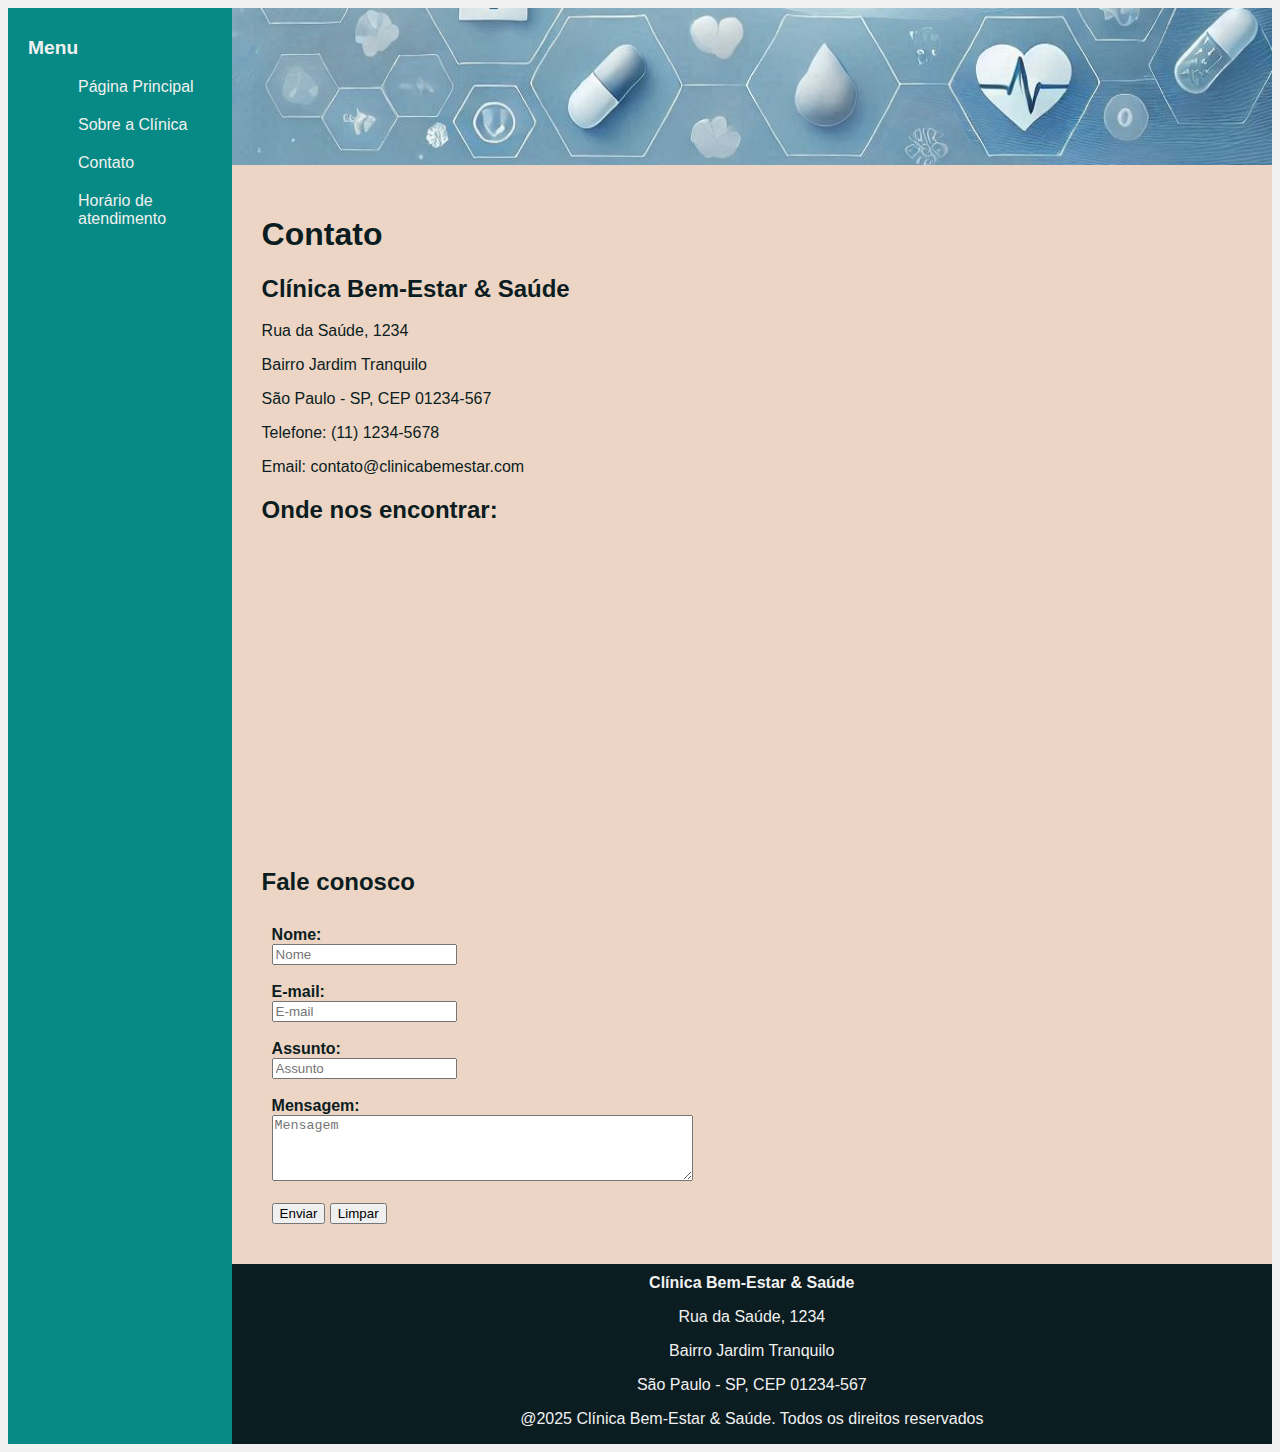
<file: Desafios/Desafio_2/contact.html>
<!DOCTYPE html>
<html lang="en">
<head>
    <meta charset="UTF-8">
    <meta name="viewport" content="width=device-width, initial-scale=1.0">
    <title>Desafio 2</title>
    <link rel="stylesheet" href="./style.css">
</head>
<body>
    <div class="wrapper">
        <div class="menu">
            <p>Menu</p>
            <ul>
                <li><a href="index.html">Página Principal</a></li>
                <li><a href="about.html">Sobre a Clínica</a></li>
                <li><a href="contact.html">Contato</a></li>
                <li><a href="opening.html">Horário de atendimento</a></li>
            </ul>
        </div>
        <div class="main">
            <div class="header">
                <img src="./assets/header.png" alt="" width="100%" height="100%">
            </div>
            <div class="content">
                <h1>Contato</h1>
                <h2>Clínica Bem-Estar & Saúde</h2>
                <p>Rua da Saúde, 1234</p>
                <p>Bairro Jardim Tranquilo</p>
                <p>São Paulo - SP, CEP 01234-567</p>
                <p>Telefone: (11) 1234-5678</p>
                <p>Email: contato@clinicabemestar.com</p>
                <h2>Onde nos encontrar:</h2>
                <iframe src="https://www.google.com/maps/embed?pb=!1m18!1m12!1m3!1d3595.9612764935323!2d-46.62928628917595!3d-23.710260778608845!2m3!1f0!2f0!3f0!3m2!1i1024!2i768!4f13.1!3m3!1m2!1s0x94ce444e87a87299%3A0xe8459b54f314aa99!2sR.%20da%20Sa%C3%BAde%20-%20Eldorado%2C%20S%C3%A3o%20Paulo%20-%20SP%2C%2004476-320!5e1!3m2!1spt-BR!2sbr!4v1735594742160!5m2!1spt-BR!2sbr" width="450" height="300" style="border:0;" allowfullscreen="" loading="lazy" referrerpolicy="no-referrer-when-downgrade"></iframe>
                <h2>Fale conosco</h2>
                <form>
                    <label>Nome: </label> <br>
                    <input type="text" placeholder="Nome"> <br><br>
                    <label>E-mail: </label> <br>
                    <input type="email" placeholder="E-mail"> <br><br>
                    <label>Assunto: </label> <br>
                    <input type="text" placeholder="Assunto"> <br><br>
                    <label>Mensagem: </label> <br>
                    <textarea placeholder="Mensagem" rows="4" cols="50"></textarea><br><br>
                    <input type="submit" value="Enviar">
                    <input type="reset" value="Limpar">
                </form>
            </div>
            <div class="footer">
                <strong>Clínica Bem-Estar & Saúde</strong>
                <p>Rua da Saúde, 1234</p>
                <p>Bairro Jardim Tranquilo</p>
                <p>São Paulo - SP, CEP 01234-567</p>
                <p>@2025 Clínica Bem-Estar & Saúde. Todos os direitos reservados</p>

            </div>
        </div>
    </div>
</body>
</html>
</file>
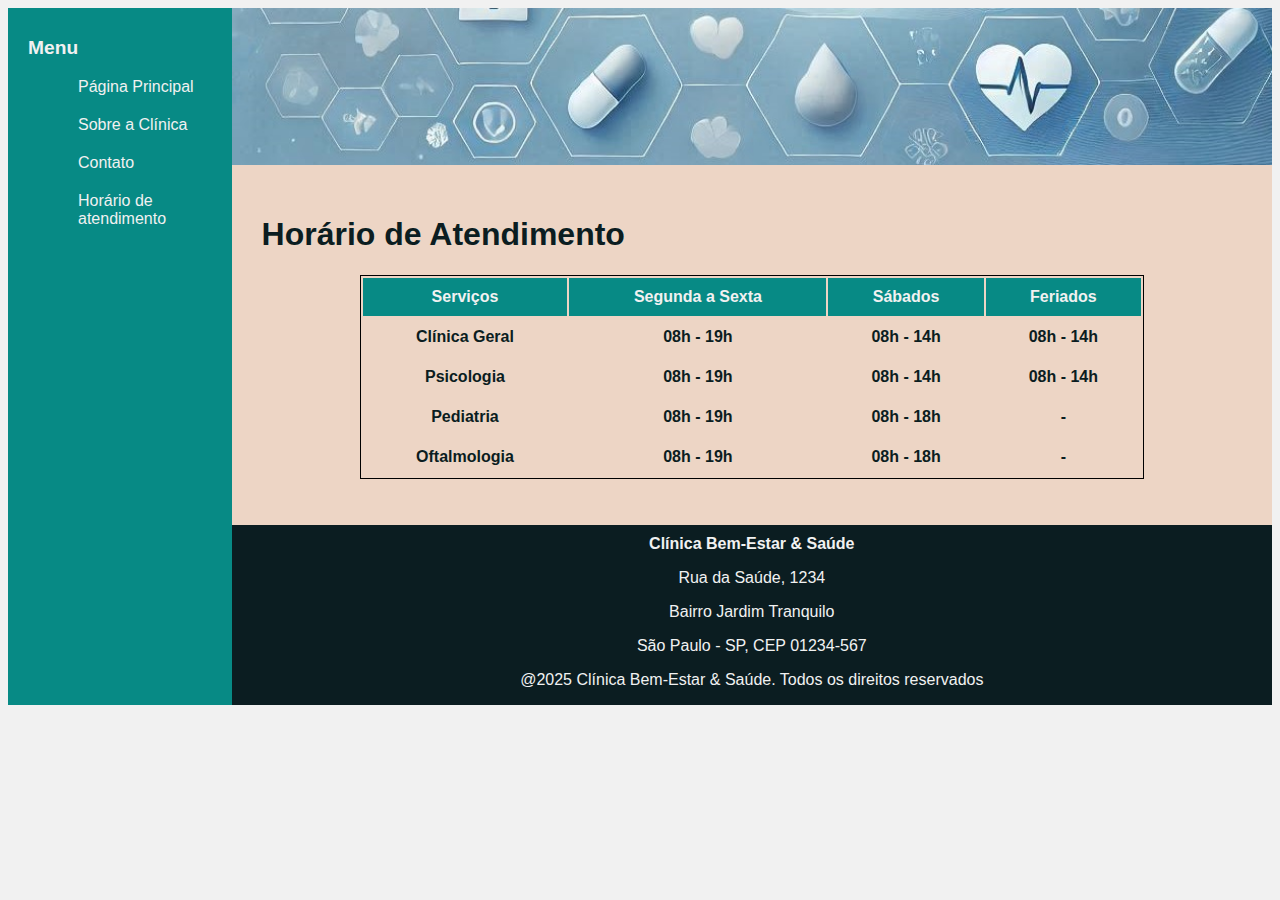
<file: Desafios/Desafio_2/opening.html>
<!DOCTYPE html>
<html lang="en">
<head>
    <meta charset="UTF-8">
    <meta name="viewport" content="width=device-width, initial-scale=1.0">
    <title>Desafio 2</title>
    <link rel="stylesheet" href="./style.css">
</head>
<body>
    <div class="wrapper">
        <div class="menu">
            <p>Menu</p>
            <ul>
                <li><a href="index.html">Página Principal</a></li>
                <li><a href="about.html">Sobre a Clínica</a></li>
                <li><a href="contact.html">Contato</a></li>
                <li><a href="opening.html">Horário de atendimento</a></li>
            </ul>
        </div>
        <div class="main">
            <div class="header">
                <img src="./assets/header.png" alt="" width="100%" height="100%">
            </div>
            <div class="content">
                <h1>Horário de Atendimento</h1>
                <table>
                    <thead>
                        <tr>
                            <th>Serviços</th>
                            <th>Segunda a Sexta</th>
                            <th>Sábados</th>
                            <th>Feriados</th>
                        </tr>
                    </thead>
                    <tbody>
                        <tr>
                            <td>Clínica Geral</td>
                            <td>08h - 19h</td>
                            <td>08h - 14h</td>
                            <td>08h - 14h</td>
                        </tr>
                        <tr>
                            <td>Psicologia</td>
                            <td>08h - 19h</td>
                            <td>08h - 14h</td>
                            <td>08h - 14h</td>
                        </tr>
                        <tr>
                            <td>Pediatria</td>
                            <td>08h - 19h</td>
                            <td>08h - 18h</td>
                            <td>-</td>
                        </tr>
                        <tr>
                            <td>Oftalmologia</td>
                            <td>08h - 19h</td>
                            <td>08h - 18h</td>
                            <td>-</td>
                        </tr>
                    </tbody>
                </table>

            </div>
            <div class="footer">
                <strong>Clínica Bem-Estar & Saúde</strong>
                <p>Rua da Saúde, 1234</p>
                <p>Bairro Jardim Tranquilo</p>
                <p>São Paulo - SP, CEP 01234-567</p>
                <p>@2025 Clínica Bem-Estar & Saúde. Todos os direitos reservados</p>
            </div>
        </div>
    </div>
</body>
</html>
</file>
<file: Desafios/Desafio_2/style.css>
body {
    background-color: #f1f1f1;
    display: flex;
    justify-content: center;
}

.wrapper{
    min-width: 1200px;
    display: flex;
    margin: 0 auto;
}

.menu{
    background-color: #078a85;
    width: 15%;
    padding: 10px 20px 0px;
    font-family: Arial, Helvetica, sans-serif;
    font-size: larger;
    font-weight: bold;
    color: #f1f1f1;
    }

.menu li{
    margin-left: 10px;
    margin-bottom: 20px;
    list-style: none;
    font-family: Arial, Helvetica, sans-serif;
    font-size:medium;
    font-weight: normal;
    color: #f1f1f1;
}

a{
    text-decoration: none;
    color: #f1f1f1;
}

a:hover { color: red; text-decoration: none; }

.main{
    display: flex;
    flex-flow: column;
    width: 85%;

}

.header{
    background-color: #68baab;
    min-height: 150px;
}

.content{
    background-color: #edd5c5;
    font-family: Arial, Helvetica, sans-serif;
    min-height: 300px;
    padding: 30px;
    color:#0b1d21;
    text-align: justify;
}

.content-img{
    text-align: center;
}   

.footer{    
    background-color: #0b1d21;
    font-family: Arial, Helvetica, sans-serif;
    min-height: 150px;
    color: #f1f1f1;
    padding: 10px 10px 0px 10px;
    text-align: center;
}

table{
    border-collapse:separate;
    width: 80%;
    margin: 0 auto;
    text-align: center;
    border: 1px solid black;
    font-family: Arial, Helvetica, sans-serif;
    color: #0b1d21;
    font-weight: bold;
    font-size: medium;
}

th{
    background-color: #078a85;
    color: #f1f1f1;
    padding: 10px;
}

td{
    background-color: #edd5c5;
    padding: 10px;
}

form{
    text-align: left;
    font-family: Arial, Helvetica, sans-serif;
    color: #0b1d21;
    font-weight: bold;
    font-size: medium;
    padding: 10px;}
</file>
<file: Desafios/Desafio_3/assets/css/style.css>
body, html {
    margin: 0;
    padding: 0;
    font-family: 'Segoe UI', Tahoma, Geneva, Verdana, sans-serif;
}

ul { list-style:circle; padding-left: 15px; }

a { color:blue; text-decoration: none;}
a:hover{color: blueviolet; text-decoration: underline;}

.bar {
    background-color: lightcyan;
    height: 15px;
    border-top: solid 1px black;
    border-bottom: solid 1px black;
}

.content {
    max-width: 1440px;
    margin: auto;
    grid-gap: 3rem;
    display: grid;
    gap: 3rem;
    grid-template-areas: "sidebar main anchors";
    grid-template-columns: minmax(0,15rem) minmax(0,2.5fr) minmax(0,15rem);
    padding-left: 1rem;
    padding-right: 1rem;
}

.navfooter {
    display:grid;
    height:min-content;
    text-align: center;
}

.navfooter ul {

    padding-bottom: 0px;

}

.navfooter ul li{
    display: inline;
    list-style: none;
    padding: 10px;
}


figure {
    text-align: center;
}

nav{
    border-left: solid 1px black;
    border-right: solid 1px black;
    text-align: left;
    background-color: lightgrey;
    padding-left: 20px;
}

nav ul {
    padding-left: 5px;
    padding-bottom: 15px;
}

nav ul li{
    display: grid;
    list-style: none; 
    padding-left: 5px;
    padding-bottom: 10px;
}

header {
    max-width: 1440px;
    margin: 5px;
    display:inline-flex;
    width: 100%;
}

header .fakepedia {
    text-align: right;
    width: 80%;
    margin-right: 25px;
}
</file>
